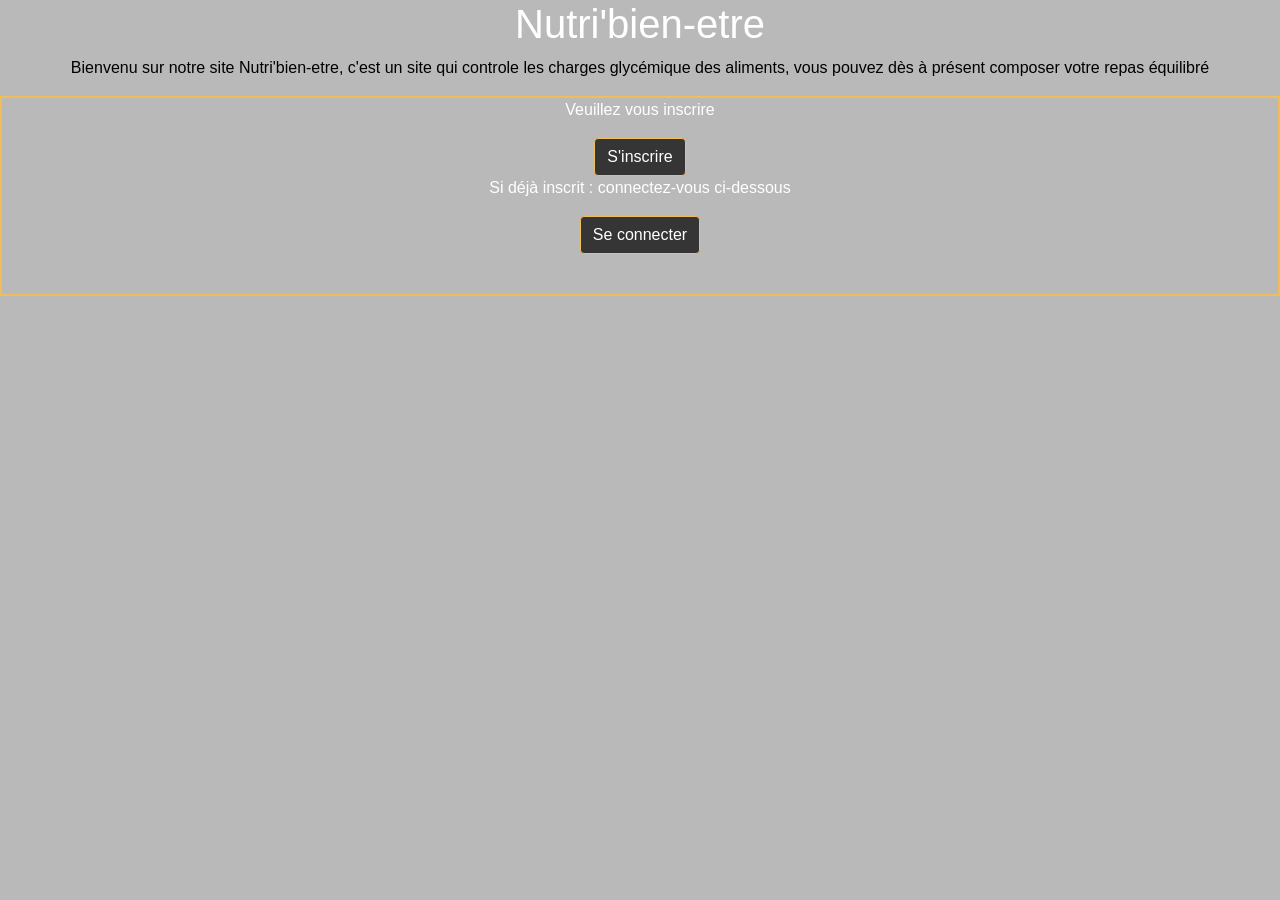
<file: index.html>
<!DOCTYPE html>
<html lang="fr">

<head>
    <meta charset="UTF-8">
    <meta name="viewport" content="width=device-width, initial-scale=1.0">
    <meta http-equiv="X-UA-Compatible" content="ie=edge">
    <link rel="stylesheet" href="https://stackpath.bootstrapcdn.com/bootstrap/4.4.1/css/bootstrap.min.css"
        integrity="sha384-Vkoo8x4CGsO3+Hhxv8T/Q5PaXtkKtu6ug5TOeNV6gBiFeWPGFN9MuhOf23Q9Ifjh" crossorigin="anonymous">
    <link rel="stylesheet" href="css/style.css">
    <title>Nutri bien-etre</title>
</head>

<body>
    <h1>Nutri'bien-etre</h1>
    <p class="desc"> Bienvenu sur notre site Nutri'bien-etre, c'est un site qui controle les charges glycémique des aliments, vous pouvez dès à présent composer votre repas équilibré </p>
    <div class="autre">
        <p class="bout_href">Veuillez vous inscrire </p>
        <a href="inscription.html" class="btn btn-info " role="button">S'inscrire</a>
        <p class="bout_href">Si déjà inscrit : connectez-vous ci-dessous</p>
        <a href="connexion.html" class="btn btn-info " role="button">Se connecter</a>
    </div>
    </container>
</body>

</html>
</file>
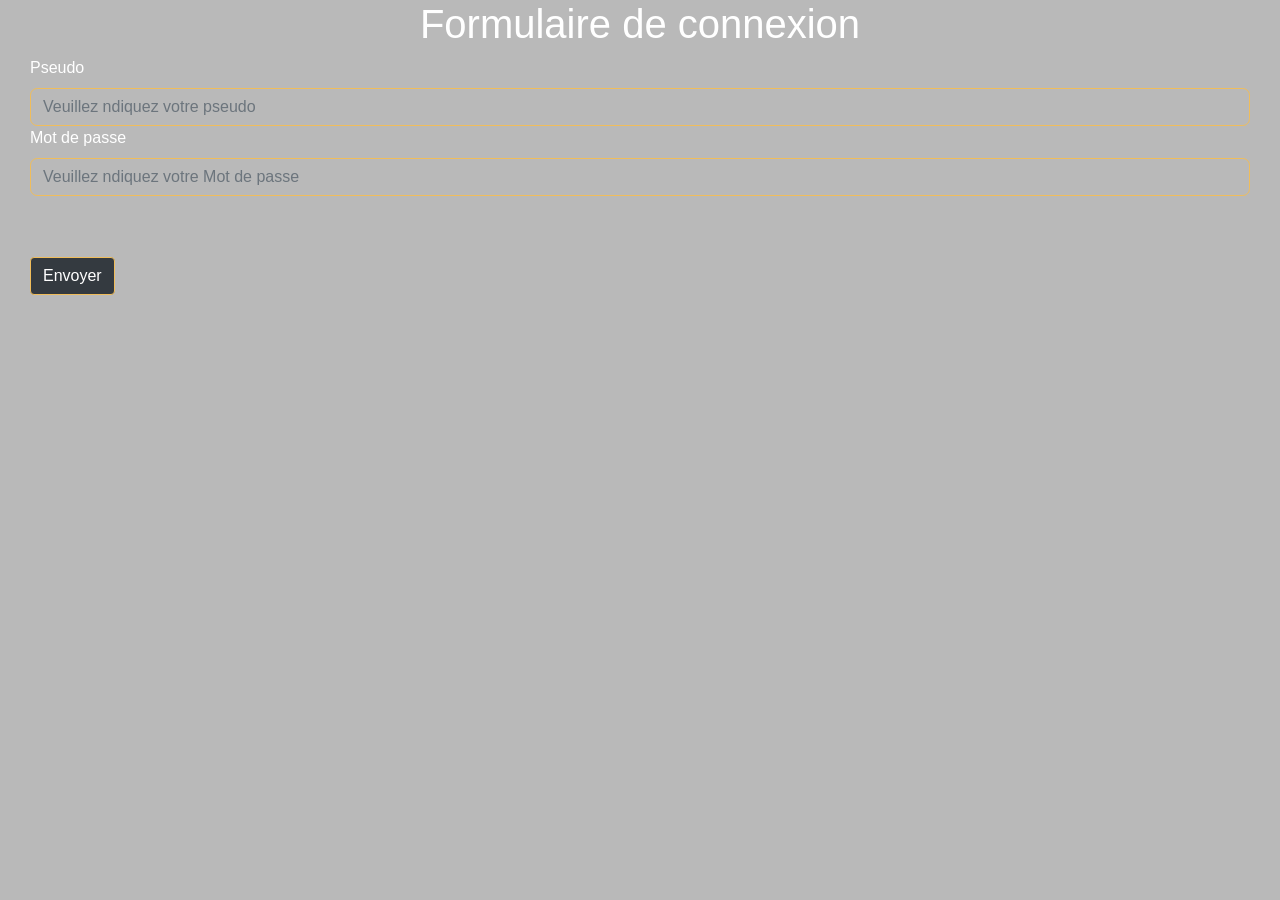
<file: connexion.html>
<!DOCTYPE html>
<html lang="fr">

<head>
    <meta charset="UTF-8">
    <meta name="viewport" content="width=device-width, initial-scale=1.0">
    <meta http-equiv="X-UA-Compatible" content="ie=edge">
    <link rel="stylesheet" href="https://stackpath.bootstrapcdn.com/bootstrap/4.4.1/css/bootstrap.min.css"
       integrity="sha384-Vkoo8x4CGsO3+Hhxv8T/Q5PaXtkKtu6ug5TOeNV6gBiFeWPGFN9MuhOf23Q9Ifjh" crossorigin="anonymous">
       <link rel="stylesheet" href="css/style.css">
       <title>Formulaire de connexion</title>
</head>

<body>
    <h1>Formulaire de connexion</h1>
    <div class="col-md-12 co">
        <form class="col-md-12" action="dbco.php" method="post">
            <label>Pseudo</label>
            <input class="form-control" type="text" id="pseudo" name="pseudo" placeholder="Veuillez ndiquez votre pseudo" required>
            <label>Mot de passe</label>
            <input class="form-control" type="password" id="password" name="password" placeholder="Veuillez ndiquez votre Mot de passe" required>
            <button type="submit" class="btn btn-dark" href="php/dbco.php">Envoyer</button>
        </form>
    </div>

</body>

</html>
</file>
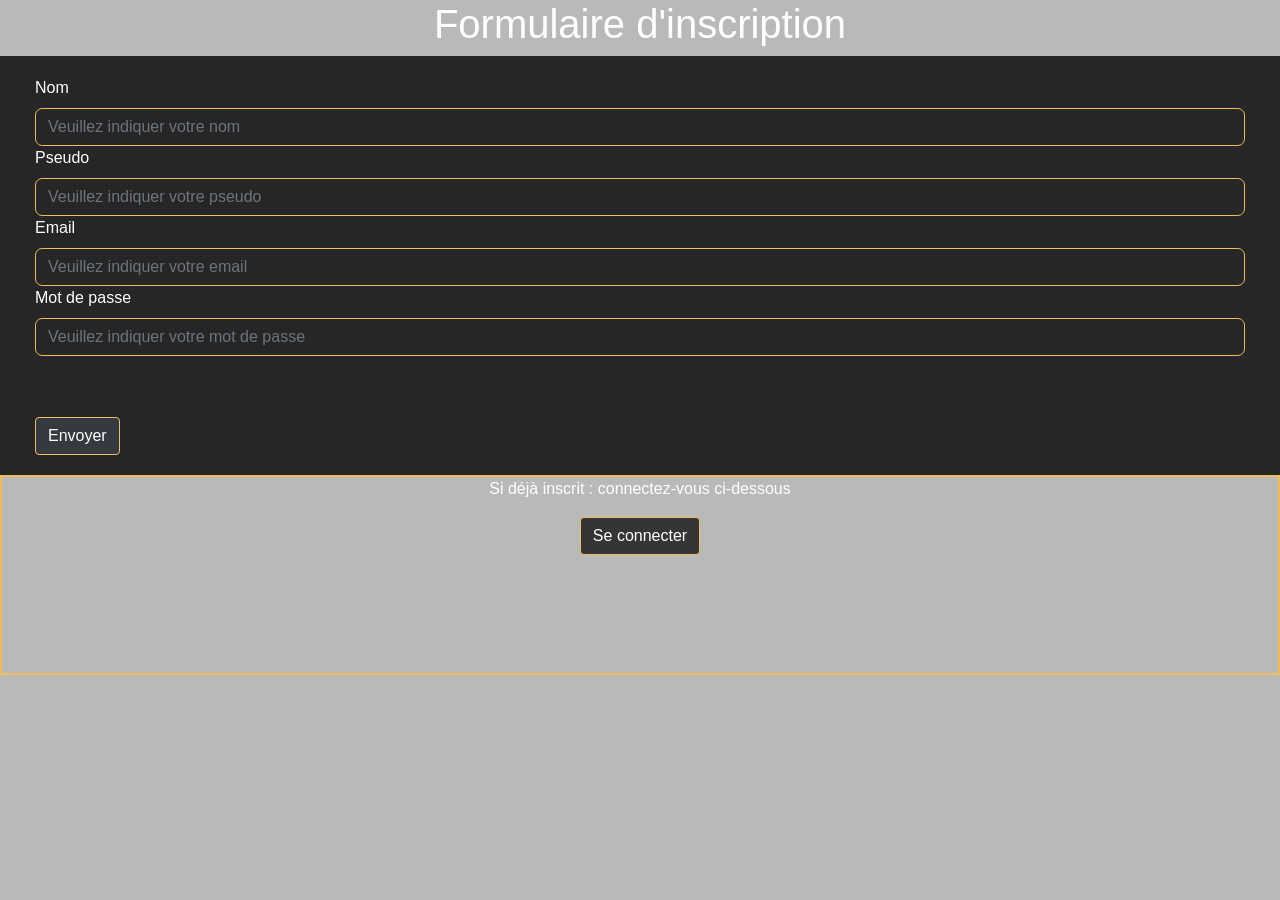
<file: inscription.html>
<!DOCTYPE html>
<html lang="fr">

<head>
    <meta charset="UTF-8">
    <meta name="viewport" content="width=device-width, initial-scale=1.0">
    <meta http-equiv="X-UA-Compatible" content="ie=edge">
    <link rel="stylesheet" href="https://stackpath.bootstrapcdn.com/bootstrap/4.4.1/css/bootstrap.min.css"
        integrity="sha384-Vkoo8x4CGsO3+Hhxv8T/Q5PaXtkKtu6ug5TOeNV6gBiFeWPGFN9MuhOf23Q9Ifjh" crossorigin="anonymous">
    <link rel="stylesheet" href="css/style.css">
    <title>Formulaire d'inscription</title>
</head>

<body>
    <h1>Formulaire d'inscription</h1>
    <div class="card-body">
        <form class="col-md-12 form" action="database.php" method="post">
            <label>Nom</label>
            <input class="form-control" type="text" id="nom" name="nom" placeholder="Veuillez indiquer votre nom" required>
            <label>Pseudo</label>
            <input class="form-control" type="text" id="pseudo" name="pseudo" placeholder="Veuillez indiquer votre pseudo"
                required>
            <label>Email</label>
            <input class="form-control" type="email" id="email" name="email" placeholder="Veuillez indiquer votre email"
                required>
            <label>Mot de passe</label>
            <input class="form-control" type="password" id="password" name="password"
                placeholder="Veuillez indiquer votre mot de passe" required>
            <button type="submit" class="btn btn-dark" name="submitconnexion">Envoyer</button>
        </form>
    </div>
    <div class="autre">
        <p class="bout_href">Si déjà inscrit : connectez-vous ci-dessous</p>
        <a href="connexion.html" class="btn btn-info " role="button">Se connecter</a>
    </div>
    </container>
</body>

</html>
</file>
<file: css/style.css>
body {
    
    background: rgb(185, 185, 185);
}


/*Page index bienvenu*/

.desc{
    color:black
}
.card-body{
    background-color: rgb(39, 38, 38);
}

h1{
    display: flex;
    color:white;
    justify-content: center;
}
p{
    color: white;
    text-align: center;
}
.bout_href{
display: flex;
flex-direction: column;
text-align: center;
}

.form-control{
    background-color: transparent;
    border: 1px solid #F0BD5B;
border-radius: .45rem;
}

label{
    color:white;
}
 .btn-dark{
     margin-top: 5%;
     border: 1px solid #F0BD5B;
 }
 .btn-dark:hover {
    color: #fff;
    background-color: #F0BD5B;
    border-color: #F0BD5B;
}

.autre{
    display: flex;
    flex-direction: center;
    flex-direction: column;
    height: 200px;
    width: auto;
  position: relative;
  border: 2px solid #F0BD5B; 
  align-items: center;
}

.btn-info{
    border: 1px solid #F0BD5B;
    background-color:rgb(53, 53, 53) 
}
.btn-info:hover {
    color: #fff;
    background-color: #F0BD5B;
    border-color: #F0BD5B;
}

h2{
    color: white;
}
.choix{
    color: white;
}
</file>
